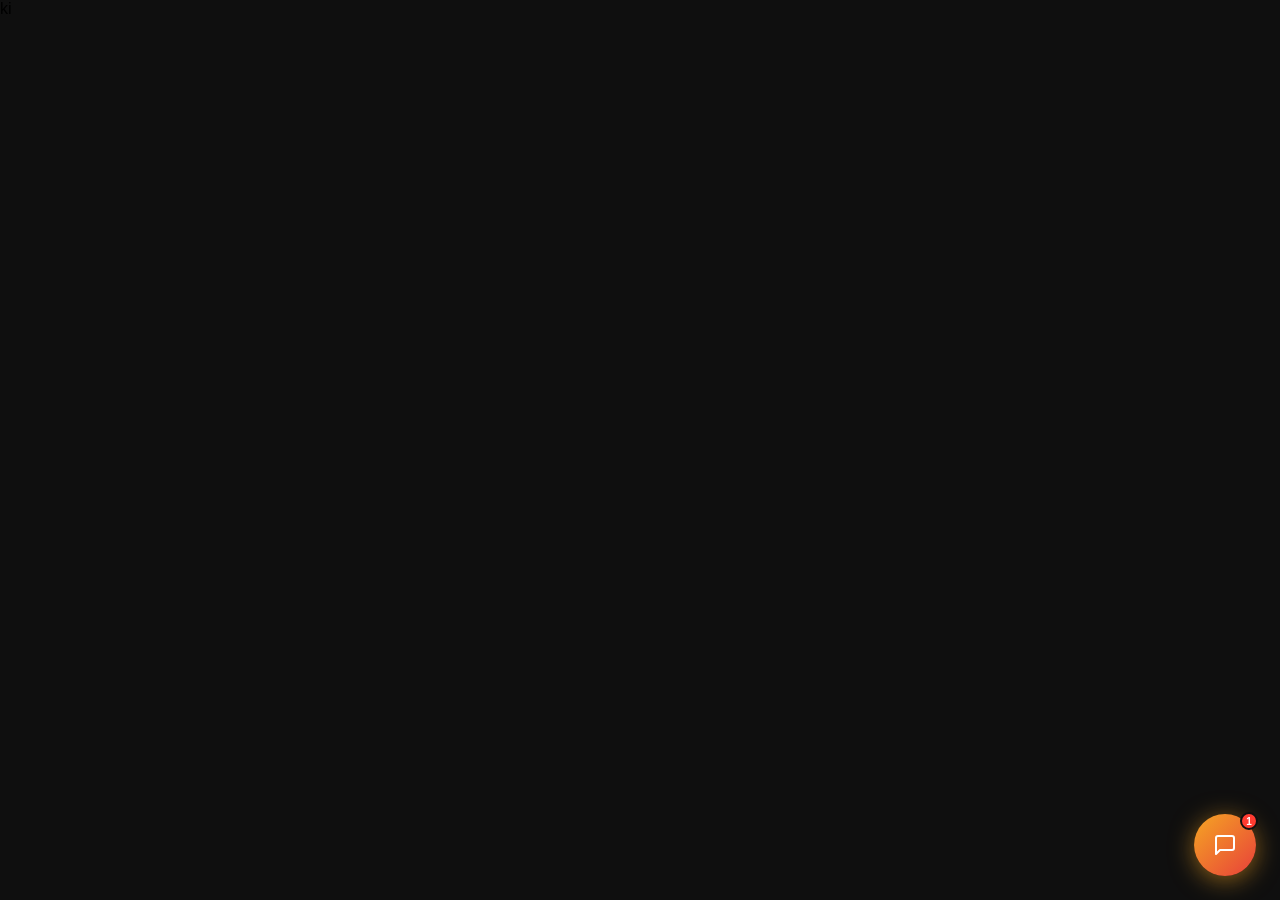
<file: gogbot-allinone.html>
ki<!DOCTYPE html>
<html lang="en">
<head>
<meta charset="UTF-8"/>
<meta name="viewport" content="width=device-width, initial-scale=1.0"/>
<title>GogBot - Georges Lab Assistant</title>
<style>
*, *::before, *::after { box-sizing: border-box; margin: 0; padding: 0; }
body { background: #0f0f0f; min-height: 100vh; font-family: 'Segoe UI', Arial, sans-serif; }

#gogbot-btn {
  position: fixed !important; bottom: 24px !important; right: 24px !important;
  width: 62px !important; height: 62px !important; border-radius: 50% !important;
  background: linear-gradient(135deg, #f5a623, #e8403a) !important;
  border: none !important; cursor: pointer !important;
  display: flex !important; align-items: center !important; justify-content: center !important;
  box-shadow: 0 4px 24px rgba(245,166,35,0.55) !important;
  z-index: 2147483647 !important; outline: none !important;
  animation: gogfloat 3s ease-in-out infinite !important;
}
#gogbot-btn:hover { opacity: 0.9; }
@keyframes gogfloat { 0%,100%{transform:translateY(0)} 50%{transform:translateY(-7px)} }

#gogbot-badge {
  position: absolute; top: -2px; right: -2px;
  width: 18px; height: 18px; background: #ff3b30;
  border-radius: 50%; border: 2px solid #0f0f0f;
  font-size: 10px; color: #fff; font-weight: 700;
  display: flex; align-items: center; justify-content: center;
}

#gogbot-box {
  position: fixed !important; bottom: 98px !important; right: 24px !important;
  width: 350px !important; height: 545px !important;
  background: #1a1a1a !important; border-radius: 20px !important;
  border: 1px solid #2e2e2e !important;
  box-shadow: 0 20px 60px rgba(0,0,0,0.75) !important;
  display: none !important; flex-direction: column !important;
  overflow: hidden !important; z-index: 2147483646 !important;
  font-family: 'Segoe UI', Arial, sans-serif !important;
}
#gogbot-box.gog-open { display: flex !important; }

#gogbot-head {
  background: linear-gradient(135deg, #f5a623, #e8403a);
  padding: 13px 15px; display: flex; align-items: center; gap: 10px; flex-shrink: 0;
}
#gogbot-head-av {
  width: 38px; height: 38px; border-radius: 50%;
  background: rgba(255,255,255,0.2); border: 2px solid rgba(255,255,255,0.45);
  display: flex; align-items: center; justify-content: center;
  font-size: 18px; flex-shrink: 0;
}
#gogbot-head-info { flex: 1; }
#gogbot-head-name { font-size: 14px; font-weight: 700; color: #fff; }
#gogbot-head-status {
  font-size: 11px; color: rgba(255,255,255,0.8);
  display: flex; align-items: center; gap: 4px; margin-top: 2px;
}
#gogbot-head-dot {
  width: 6px; height: 6px; border-radius: 50%;
  background: #7fff7f; animation: gogpulse 2s infinite;
}
@keyframes gogpulse { 0%,100%{opacity:1} 50%{opacity:0.4} }
#gogbot-close {
  background: rgba(255,255,255,0.18); border: none; border-radius: 50%;
  width: 28px; height: 28px; color: #fff; font-size: 16px; cursor: pointer;
  display: flex; align-items: center; justify-content: center;
}

#gogbot-chips {
  padding: 9px 11px 7px; display: flex; flex-wrap: wrap; gap: 5px;
  background: #1a1a1a; border-bottom: 1px solid #282828; flex-shrink: 0;
}
.gog-chip {
  border: 1px solid rgba(245,166,35,0.6); border-radius: 12px;
  padding: 3px 10px; font-size: 11px; color: #f5a623;
  background: rgba(245,166,35,0.07); cursor: pointer;
  font-family: inherit; transition: background 0.15s; white-space: nowrap;
}
.gog-chip:hover { background: rgba(245,166,35,0.18); }

#gogbot-msgs {
  flex: 1; overflow-y: auto; padding: 12px 11px;
  display: flex; flex-direction: column; gap: 7px; background: #1a1a1a;
}
#gogbot-msgs::-webkit-scrollbar { width: 3px; }
#gogbot-msgs::-webkit-scrollbar-thumb { background: #333; border-radius: 3px; }

.gog-row {
  display: flex; align-items: flex-end; gap: 6px;
  animation: gogmsgin 0.22s ease forwards; opacity: 0;
}
@keyframes gogmsgin { from{opacity:0;transform:translateY(7px)} to{opacity:1;transform:translateY(0)} }
.gog-row.user { flex-direction: row-reverse; }

.gog-av {
  width: 26px; height: 26px; border-radius: 50%;
  background: linear-gradient(135deg,#f5a623,#e8403a);
  display: flex; align-items: center; justify-content: center;
  font-size: 12px; flex-shrink: 0;
}
.gog-row.user .gog-av { display: none; }

.gog-bub {
  max-width: 80%; padding: 9px 12px; border-radius: 16px;
  font-size: 13px; line-height: 1.55; word-break: break-word;
}
.gog-row.bot .gog-bub {
  background: #262626; color: #ddd;
  border-bottom-left-radius: 4px; border: 1px solid #323232;
}
.gog-row.user .gog-bub {
  background: linear-gradient(135deg,#f5a623,#e8403a);
  color: #fff; border-bottom-right-radius: 4px;
}
.gog-bub .gog-ts { font-size: 9px; opacity: 0.4; text-align: right; margin-top: 3px; }
.gog-bub strong { color: #f5a623; font-weight: 700; }
.gog-row.user .gog-bub strong { color: #fff; }
.gog-bub ul { padding-left: 14px; margin: 4px 0; }
.gog-bub li { margin: 2px 0; }
.gog-bub pre {
  background: rgba(0,0,0,0.4); border-radius: 7px; padding: 8px;
  margin: 6px 0 2px; overflow-x: auto; font-family: monospace;
  font-size: 11px; color: #f5a623; line-height: 1.45;
}
.gog-bub code {
  font-family: monospace; font-size: 11px;
  background: rgba(245,166,35,0.13); color: #f5a623;
  padding: 1px 4px; border-radius: 3px;
}
.gog-cta {
  display: inline-block; margin-top: 7px;
  background: linear-gradient(135deg,#f5a623,#e8403a);
  color: #fff !important; text-decoration: none !important;
  padding: 6px 13px; border-radius: 18px; font-size: 12px; font-weight: 700;
}

.gog-typing { display: flex; gap: 4px; align-items: center; padding: 10px 13px; }
.gog-typing span {
  width: 6px; height: 6px; border-radius: 50%;
  background: #555; animation: gogdot 1.2s infinite;
}
.gog-typing span:nth-child(2){animation-delay:.2s}
.gog-typing span:nth-child(3){animation-delay:.4s}
@keyframes gogdot {
  0%,60%,100%{transform:translateY(0);background:#555}
  30%{transform:translateY(-5px);background:#f5a623}
}

.gog-qrs { display: flex; flex-wrap: wrap; gap: 4px; padding: 2px 0 3px 32px; }
.gog-qr {
  border: 1px solid #383838; border-radius: 12px; padding: 3px 9px;
  font-size: 11px; color: #999; background: #222; cursor: pointer;
  font-family: inherit; transition: all 0.15s;
}
.gog-qr:hover { border-color:#f5a623; color:#f5a623; background:rgba(245,166,35,0.07); }

.gog-lead {
  background: #212121; border: 1px solid #303030;
  border-radius: 12px; padding: 11px 13px; margin-top: 7px;
}
.gog-lead p { font-size: 11px; color: #999; margin-bottom: 7px; }
.gog-lead input {
  width: 100%; background: #2a2a2a; border: 1px solid #383838;
  border-radius: 7px; padding: 7px 9px; color: #ddd;
  font-size: 12px; font-family: inherit; outline: none; margin-bottom: 5px;
}
.gog-lead input:focus { border-color: #f5a623; }
.gog-lead input::placeholder { color: #555; }
.gog-lead button {
  width: 100%; background: linear-gradient(135deg,#f5a623,#e8403a);
  border: none; border-radius: 7px; padding: 8px;
  color: #fff; font-weight: 700; font-size: 12px;
  font-family: inherit; cursor: pointer;
}

#gogbot-bar {
  padding: 9px 11px; background: #1a1a1a;
  border-top: 1px solid #282828;
  display: flex; gap: 7px; align-items: flex-end; flex-shrink: 0;
}
#gogbot-wrap {
  flex: 1; background: #252525; border: 1px solid #333;
  border-radius: 18px; display: flex; align-items: flex-end;
  padding: 6px 11px; gap: 5px; transition: border-color 0.18s;
}
#gogbot-wrap:focus-within { border-color: #f5a623; }
#gogbot-input {
  flex: 1; background: none; border: none; outline: none;
  color: #ddd; font-size: 13px; font-family: inherit;
  resize: none; max-height: 75px; line-height: 1.4;
}
#gogbot-input::placeholder { color: #555; }
#gogbot-send {
  width: 36px; height: 36px; border-radius: 50%; border: none;
  background: linear-gradient(135deg,#f5a623,#e8403a);
  color: #fff; cursor: pointer; flex-shrink: 0;
  display: flex; align-items: center; justify-content: center;
  box-shadow: 0 3px 10px rgba(245,166,35,0.35); transition: transform 0.13s;
}
#gogbot-send:hover  { transform: scale(1.1); }
#gogbot-send:active { transform: scale(0.92); }

#gogbot-foot {
  text-align: center; font-size: 10px; color: #383838;
  padding: 4px 0 7px; background: #1a1a1a; flex-shrink: 0;
}
#gogbot-foot a { color: #f5a623; text-decoration: none; }

@media(max-width:400px){
  #gogbot-box { width:calc(100vw - 18px); right:9px; }
  #gogbot-btn { right:14px; bottom:14px; }
}
</style>
</head>
<body>

<button id="gogbot-btn" onclick="gogToggle()">
  <div id="gogbot-badge">1</div>
  <svg width="24" height="24" viewBox="0 0 24 24" fill="none">
    <path d="M21 15a2 2 0 01-2 2H7l-4 4V5a2 2 0 012-2h14a2 2 0 012 2z"
      stroke="white" stroke-width="2" stroke-linecap="round" stroke-linejoin="round"/>
  </svg>
</button>

<div id="gogbot-box">
  <div id="gogbot-head">
    <div id="gogbot-head-av">🤖</div>
    <div id="gogbot-head-info">
      <div id="gogbot-head-name">GogBot · George's Assistant</div>
      <div id="gogbot-head-status">
        <div id="gogbot-head-dot"></div>Online · Instant replies
      </div>
    </div>
    <button id="gogbot-close" onclick="gogToggle()">✕</button>
  </div>

  <div id="gogbot-chips">
    <button class="gog-chip" onclick="gogChip('What services does George offer?')">Services</button>
    <button class="gog-chip" onclick="gogChip('How much does a website cost?')">Pricing 💰</button>
    <button class="gog-chip" onclick="gogChip('Tell me about the POS system')">POS 🛒</button>
    <button class="gog-chip" onclick="gogChip('How does M-Pesa integration work?')">M-Pesa 💳</button>
    <button class="gog-chip" onclick="gogChip('I want to hire George')">Hire George 🚀</button>
  </div>

  <div id="gogbot-msgs"></div>

  <div id="gogbot-bar">
    <div id="gogbot-wrap">
      <textarea id="gogbot-input" rows="1" placeholder="Ask me anything…"></textarea>
    </div>
    <button id="gogbot-send" onclick="gogSend()">
      <svg width="15" height="15" viewBox="0 0 24 24" fill="none">
        <path d="M22 2L11 13M22 2L15 22L11 13M22 2L2 9L11 13"
          stroke="white" stroke-width="2.5" stroke-linecap="round" stroke-linejoin="round"/>
      </svg>
    </button>
  </div>
  <div id="gogbot-foot">
    Powered by <a href="https://georges-lab.github.io/" target="_blank">Georges Lab</a>
  </div>
</div>

<script>
const GOG_KEY = "cb421d6ddda56dbac0a61d98a374e45299c30cef28d75db81cb97d11bf0e86d3";
const GOG_URL = "https://openrouter.ai/api/v1/chat/completions";

/* Confirmed working free models April 2026 */
const GOG_MODELS = [
  "meta-llama/llama-3.3-70b-instruct:free",
  "google/gemma-3-12b-it:free",
  "google/gemma-3-4b-it:free",
  "qwen/qwen3-8b:free",
  "mistralai/mistral-small-3.1-24b-instruct:free",
  "deepseek/deepseek-r1:free",
  "nvidia/llama-3.1-nemotron-nano-8b-v1:free",
];

const GOG_SYSTEM = `You are GogBot, the AI assistant on George Ndung'u's portfolio website (georges-lab.github.io). George is a skilled Kenyan web developer and IT technician based in Nairobi, Kenya.

GEORGE'S SERVICES:
1. Web Design & Development — HTML, CSS, JavaScript, PHP, WordPress, eCommerce, landing pages
2. POS Software Development — Custom POS for Kenyan businesses, inventory, receipts, M-Pesa built in
3. M-Pesa API Integration — Daraja API, STK Push, C2B, B2C payments
4. Web Scraping — Python, BeautifulSoup, Scrapy, automated data extraction
5. Task Automation — Python scripts, office automation, report generation
6. Chatbot Creation — AI and rule-based chatbots
7. Computer & IT Tech — Hardware, software, networking

PROJECTS: delightinternational.co.ke, scotchandgin.delivery, Custom POS System, M-Pesa Integration, Task Automation Script, Weather App

CONTACT: WhatsApp +254710823964 | Email ndungugeorge065@gmail.com | Nairobi Kenya
PRICING: Custom per project — direct to WhatsApp for free quote

RULES: Be friendly and professional. Use **bold** for key terms. Keep replies short and helpful. For pricing direct to WhatsApp. Never promise specific prices.`;

const GOG_QRS = {
  default : ["What services do you offer?",  "How do I contact George?",  "Tell me about the POS"],
  pricing : ["Get a free WhatsApp quote",     "What affects the price?",   "What is included?"],
  pos     : ["Does it work offline?",         "Can it use M-Pesa?",        "How much does it cost?"],
  mpesa   : ["How long does it take?",        "What does it cost?",        "Get started "],
  hire    : ["Chat on WhatsApp 💬",           "Send an email ",          "What services do you offer?"],
  web     : ["Do you do eCommerce?",          "How long does it take?",    "Can you redesign my site?"],
};

let gogHistory  = [];
let gogBusy     = false;
let gogOpen     = false;
let gogLeadDone = false;
let gogCount    = 0;

function gogToggle() {
  gogOpen = !gogOpen;
  const box   = document.getElementById('gogbot-box');
  const badge = document.getElementById('gogbot-badge');
  if (gogOpen) {
    box.classList.add('gog-open');
    if (badge) badge.remove();
    if (document.getElementById('gogbot-msgs').children.length === 0) {
      setTimeout(() => gogAddMsg(
        `👋 Hi! I'm **GogBot**, George's AI assistant.\n\nI can help with:\n- 🌐 Web design & development\n- 🛒 POS software\n- 💳 M-Pesa integration\n- 🤖 Automation & scraping\n\nWhat are you looking to build?`,
        'bot', 'hire'), 380);
    }
  } else {
    box.classList.remove('gog-open');
  }
}

function gogChip(text) {
  document.getElementById('gogbot-input').value = text;
  document.getElementById('gogbot-chips').style.display = 'none';
  gogSend();
}

function gogNow() {
  return new Date().toLocaleTimeString([], {hour:'2-digit', minute:'2-digit'});
}
function gogEsc(s) {
  return s.replace(/&/g,'&amp;').replace(/</g,'&lt;').replace(/>/g,'&gt;');
}
function gogFmt(t) {
  t = t.replace(/```(\w*)\n?([\s\S]*?)```/g, (_,l,c) => `<pre><code>${gogEsc(c.trim())}</code></pre>`);
  t = t.replace(/`([^`]+)`/g,      '<code>$1</code>');
  t = t.replace(/\*\*(.+?)\*\*/g,  '<strong>$1</strong>');
  t = t.replace(/^[-•*]\s+(.+)/gm, '<li>$1</li>');
  t = t.replace(/(<li>[\s\S]*?<\/li>\n?)+/g, m => `<ul>${m}</ul>`);
  t = t.replace(/\n/g, '<br>');
  return t;
}
function gogIntent(text) {
  const t = text.toLowerCase();
  if (/price|cost|how much|rate|quote|budget|fee/.test(t))                 return 'pricing';
  if (/pos|point.of.sale|inventory|receipt|cashier|retail|shop/.test(t))   return 'pos';
  if (/mpesa|m-pesa|safaricom|daraja|stk|lipa|payment/.test(t))            return 'mpesa';
  if (/hire|contact|whatsapp|email|work with|get started|project/.test(t)) return 'hire';
  if (/web|website|wordpress|ecommerce|landing|redesign/.test(t))          return 'web';
  return 'default';
}

function gogAddMsg(content, role, intentOverride) {
  const area = document.getElementById('gogbot-msgs');
  area.querySelectorAll('.gog-qrs').forEach(e => e.remove());

  const row = document.createElement('div');
  row.className = 'gog-row ' + role;

  if (role === 'bot') {
    const av = document.createElement('div');
    av.className = 'gog-av'; av.textContent = '🤖';
    row.appendChild(av);
  }

  const bub = document.createElement('div');
  bub.className = 'gog-bub';
  const intent = intentOverride || gogIntent(content);
  let cta = '';
  if (role === 'bot' && (intent === 'hire' || intent === 'pricing') && gogCount > 1) {
    cta = '<br><a class="gog-cta" href="https://wa.me/254710823964?text=Hello%20George,%20I\'m%20interested%20in%20your%20services." target="_blank">💬 Chat on WhatsApp</a>';
  }
  bub.innerHTML = gogFmt(content) + cta + '<div class="gog-ts">' + gogNow() + '</div>';
  row.appendChild(bub);
  area.appendChild(row);

  if (role === 'bot') {
    const qrs   = GOG_QRS[intent] || GOG_QRS.default;
    const qrDiv = document.createElement('div');
    qrDiv.className = 'gog-qrs';
    qrs.forEach(q => {
      const b = document.createElement('button');
      b.className = 'gog-qr'; b.textContent = q;
      b.onclick = () => { document.getElementById('gogbot-input').value = q; gogSend(); };
      qrDiv.appendChild(b);
    });
    area.appendChild(qrDiv);
    gogCount++;
    if (gogCount === 3 && !gogLeadDone) setTimeout(gogLeadForm, 700);
  }
  area.scrollTop = area.scrollHeight;
}

function gogLeadForm() {
  const area = document.getElementById('gogbot-msgs');
  area.querySelectorAll('.gog-qrs').forEach(e => e.remove());
  const row = document.createElement('div');
  row.className = 'gog-row bot';
  const av = document.createElement('div');
  av.className = 'gog-av'; av.textContent = '🤖';
  const bub = document.createElement('div');
  bub.className = 'gog-bub';
  bub.innerHTML = `Interested? Leave your details and George will reach out 
    <div class="gog-lead" style="margin-top:9px;">
      <p>Get a free callback from George</p>
      <input id="gog-name"    type="text" placeholder="Your name"/>
      <input id="gog-contact" type="text" placeholder="Phone or email"/>
      <button onclick="gogSubmit()">Send to George </button>
    </div>
    <div class="gog-ts">${gogNow()}</div>`;
  row.appendChild(av); row.appendChild(bub);
  area.appendChild(row);
  area.scrollTop = area.scrollHeight;
}

function gogSubmit() {
  const name    = (document.getElementById('gog-name')?.value    || '').trim();
  const contact = (document.getElementById('gog-contact')?.value || '').trim();
  if (!name || !contact) { alert('Please fill in both fields.'); return; }
  gogLeadDone = true;
  const msg = encodeURIComponent(`Hello George! I'm ${name}. Found you via your website chatbot. Contact: ${contact}. Interested in your services.`);
  window.open('https://wa.me/254710823964?text=' + msg, '_blank');
  document.querySelectorAll('.gog-lead').forEach(el => el.closest('.gog-row')?.remove());
  gogAddMsg(`Thanks **${name}**! WhatsApp opened with your details. George will be in touch! `, 'bot');
}

function gogShowTyping() {
  const area = document.getElementById('gogbot-msgs');
  const row  = document.createElement('div');
  row.id = 'gog-typing'; row.className = 'gog-row bot';
  const av = document.createElement('div');
  av.className = 'gog-av'; av.textContent = '🤖';
  const bub = document.createElement('div');
  bub.className = 'gog-bub';
  bub.innerHTML = '<div class="gog-typing"><span></span><span></span><span></span></div>';
  row.appendChild(av); row.appendChild(bub);
  area.appendChild(row);
  area.scrollTop = area.scrollHeight;
}
function gogRemoveTyping() { document.getElementById('gog-typing')?.remove(); }

async function gogCallModel(model, messages) {
  const res = await fetch(GOG_URL, {
    method : 'POST',
    headers: {
      'Content-Type' : 'application/json',
      'Authorization': 'Bearer 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',
      'HTTP-Referer' : 'https://georges-lab.github.io',
      'X-Title'      : 'GogBot'
    },
    body: JSON.stringify({
      model,
      messages,
      max_tokens : 500,
      temperature: 0.7
    })
  });
  const data = await res.json();
  return data;
}

async function gogSend() {
  if (gogBusy) return;
  const input = document.getElementById('gogbot-input');
  const userText = input.value.trim();
  if (!userText) return;

  document.getElementById('gogbot-chips').style.display = 'none';
  input.value = ''; input.style.height = 'auto';
  gogAddMsg(userText, 'user');
  gogHistory.push({ role: 'user', content: userText });
  gogBusy = true;
  gogShowTyping();

  const messages = [
    { role: 'system', content: GOG_SYSTEM },
    ...gogHistory
  ];

  let reply    = null;
  let lastErr  = '';

  for (const model of GOG_MODELS) {
    try {
      const data = await gogCallModel(model, messages);

      if (data.error) {
        /* Save the real error message for display */
        lastErr = `Model ${model} error ${data.error.code}: ${data.error.message}`;
        continue;
      }

      const text = data?.choices?.[0]?.message?.content?.trim();
      if (text) {
        reply = text;
        break;
      }
    } catch(e) {
      lastErr = e.message;
      continue;
    }
  }

  gogRemoveTyping();

  if (reply) {
    gogHistory.push({ role: 'assistant', content: reply });
    gogAddMsg(reply, 'bot', gogIntent(userText));
  } else {
    /* Show the REAL error so we can debug it */
    gogAddMsg(
      `⚠️ Could not get a response.\n\n**Last error:** ${lastErr}\n\nPlease screenshot this and share it, or reach George directly:\n**WhatsApp:** +254710823964`,
      'bot', 'hire'
    );
  }

  gogBusy = false;
}

window.addEventListener('load', function() {
  const ta = document.getElementById('gogbot-input');
  ta.addEventListener('input', function() {
    this.style.height = 'auto';
    this.style.height = Math.min(this.scrollHeight, 75) + 'px';
  });
  ta.addEventListener('keydown', function(e) {
    if (e.key === 'Enter' && !e.shiftKey) { e.preventDefault(); gogSend(); }
  });
});
</script>
</body>
</html>
</file>
